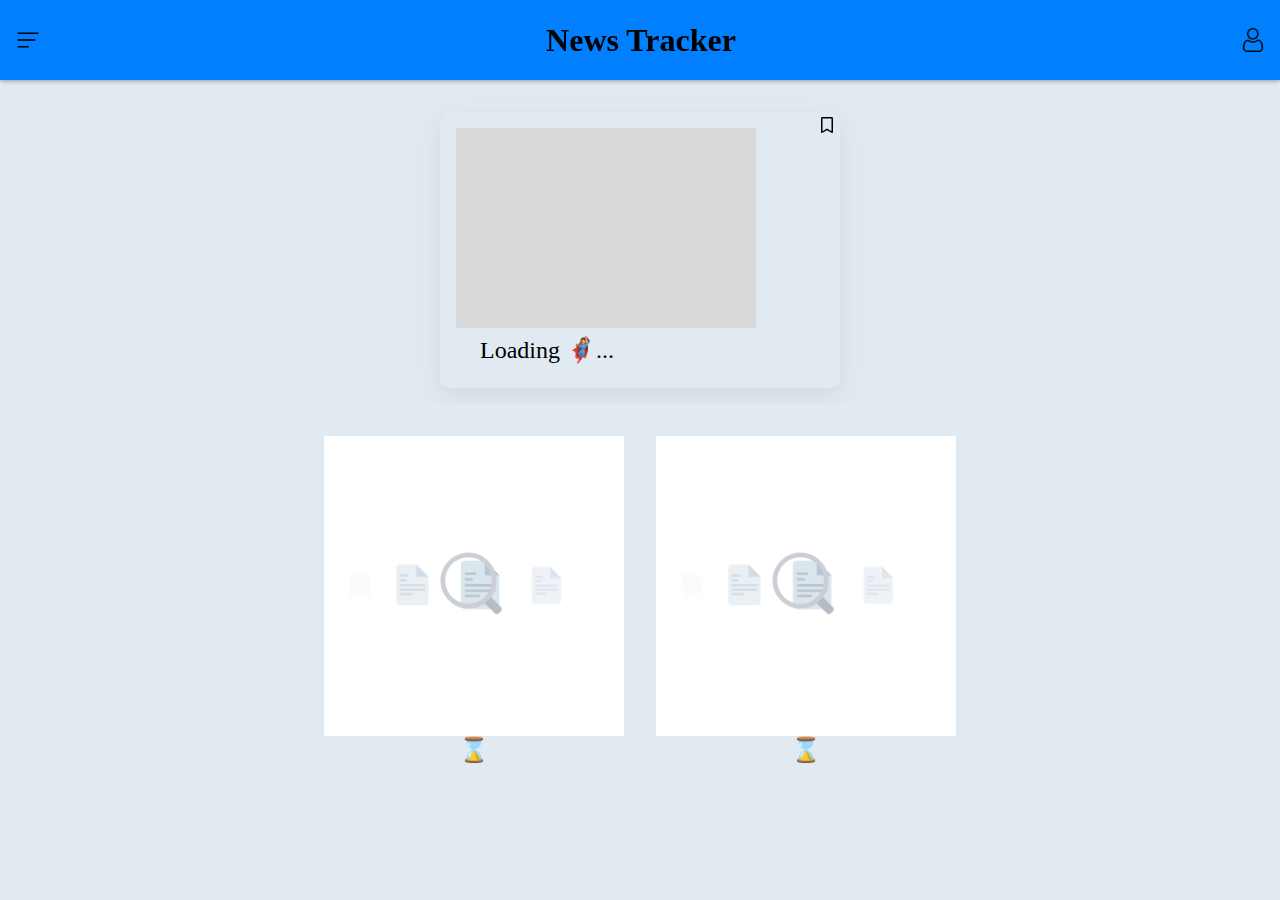
<file: Final Deliverables/Source Code/template/pages/index.html>
<!DOCTYPE html>
<html lang="en">
  <head>
    <meta charset="UTF-8" />
    <meta http-equiv="X-UA-Compatible" content="IE=edge" />
    <meta name="viewport" content="width=device-width, initial-scale=1.0" />
    <link rel="stylesheet" href="../css/index.css" />
    <title>News Tracker</title>
  </head>
  <body>
    <nav id="head_nav">
      <div class="title_container">
        <img id="ham_icon" src="../assets/hamburger 1.svg" alt="ham_icon" />
        <h1 id="app_name">News Tracker</h1>
        <!-- <div class="search_container">
                <input type="text" 
                    id="search_box"
                    placeholder="Search for topics, locations and resources"
                >
            </div> -->
        <img id="user_icon" src="../assets/user 1.svg" alt="user_icon" />
        <div class="profile_div display_none">
          <a class="bookmarked_link" href="./bookmarks.html"
            ><h3 class="bookmarked">Bookmarks</h3></a
          >
          <h3 class="logout">Logout</h3>
        </div>
      </div>
      
    </nav>

    <section id="home">
      <div class="animation-container none">
        <img src="../assets/saving.gif" alt="">
        <h3>Saving...✅</h3>
      </div>
      <div class="horizontal_content">
        <div class="news_wrapper">
          <img class="bookmark" src="../assets/bookmark-regular.svg" alt="" />
          <a class="news_cont" href="./news.html">
            <div class="img_cont load">
            </div>
            <div class="news_content">
              <h2 class="news_heading">Loading 🦸‍♀️...</h2>
            </div>
          </a>
        </div>
      </div>
      <div class="vertical-wrapper">
        <div class="loading-cont">
          <img src="../assets/newspaper-spinner.gif" alt="">
          <h2>⌛️</h2>
        </div>
      </div>
    </section>
    <script src="../js/main.js"></script>
    <script src="../js/index.js" type="module"></script>
  </body>
</html>
</file>
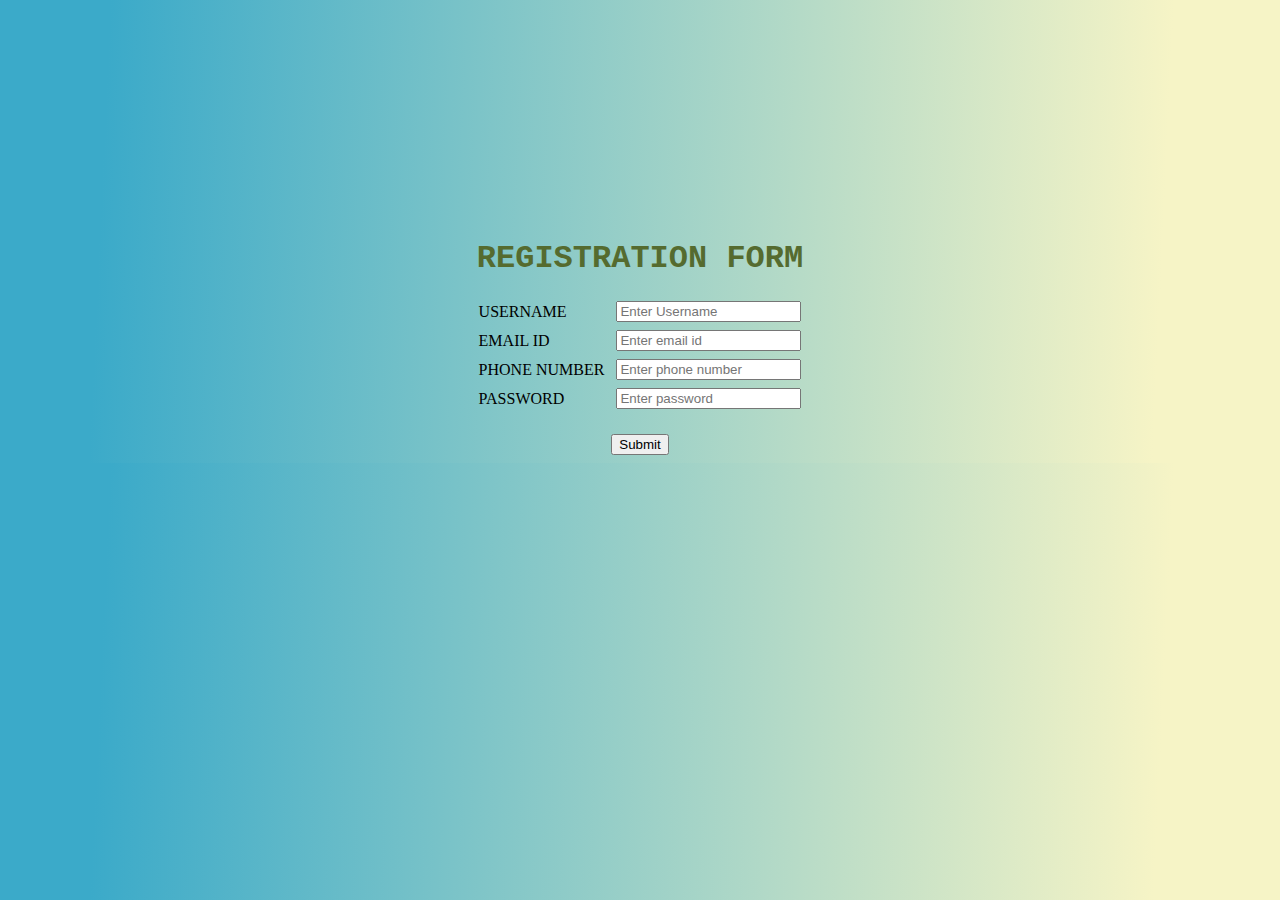
<file: Implementing a web application/Create UI interaction with application/login.html>
<!DOCTYPE html>
<html>
<head>
 <meta charset="UTF-8">
 <meta http-equiv="X-UA-Compatible" content="IE=edge">
 <meta name="viewport" content="width=device-width, initial-scale=1.0">
 <title>REGISTRATION PAGE</title>
</head>
<style>
 body {
 background-image: linear-gradient(92.7deg, rgb(59, 170, 201) 8.5%, rgb(246, 244, 198) 90.2%);
 font-family: 'Times New Roman', Times, serif;
 }
 input:hover {
 border-color: rgb(25, 20, 20);
 }
 button:hover {
 background-color: dark blue;
 border-color: black;
 }
 h1 {
 font-family: 'Courier New', Courier, monospace;
 color: darkolivegreen;
 }
 #qwerty {
 margin-top: 15em;
 }
</style>
<body>
 <center id="qwerty">
 <H1>REGISTRATION FORM</H1>
 <!-- -->
 <form action="http://localhost:5000/register" method="POST">
 <table>
 <tr>
 <td><label for="text">USERNAME</label></td>
 <td>&nbsp;</td>
 <td><input type="text" placeholder="Enter Username" name="username"
id="username"></td>
 </tr>
 <tr></tr>
 <tr></tr>
 <tr>
 <td><label for="text">EMAIL ID</label></td>
 <td>&nbsp;</td>
 <td><input type="text" placeholder="Enter email id" name="email_id" id="email_id"></td>
 </tr>
 <tr></tr>
 <tr></tr>
 <tr>
 <td><label for="text">PHONE NUMBER</label></td>
 <td>&nbsp;</td>
 <td><input type="text" placeholder="Enter phone number" name="phone_no"
id="phone_no"></td>
 </tr>
 <tr></tr>
 <tr></tr>
 <tr>
 <td><label for="text">PASSWORD</label></td>
 <td>&nbsp;</td>
 <td><input type="text" placeholder="Enter password" name="password"
id="password"></td>
 </tr>
 <tr></tr>
 <tr></tr>
 </table>
 <br>
 <center><button onclick="asd()" type="submit">Submit</button>
 </center>
 </form>
 </center>
</body>
<script>
 function asd() {
 var username1 = document.getElementById("username");
 var email_id = document.getElementById('email_id');
 var phone_no = document.getElementById('phone_no');
 var password = document.getElementById('password');
 if (username1.value == "" || phone_no.value == "" || password.value == "") {
 username.style.borderColor = "red";
 }
 else if (email_id.value == "") {
 email_id.style.borderColor = "red";
 }
 else if (phone_no.value == "") {
 phone_no.style.borderColor = "red";
 }
 else if (phone_no.value == "") {
 password.style.borderColor = "red";
 }
 }
</script>
</html>
</file>
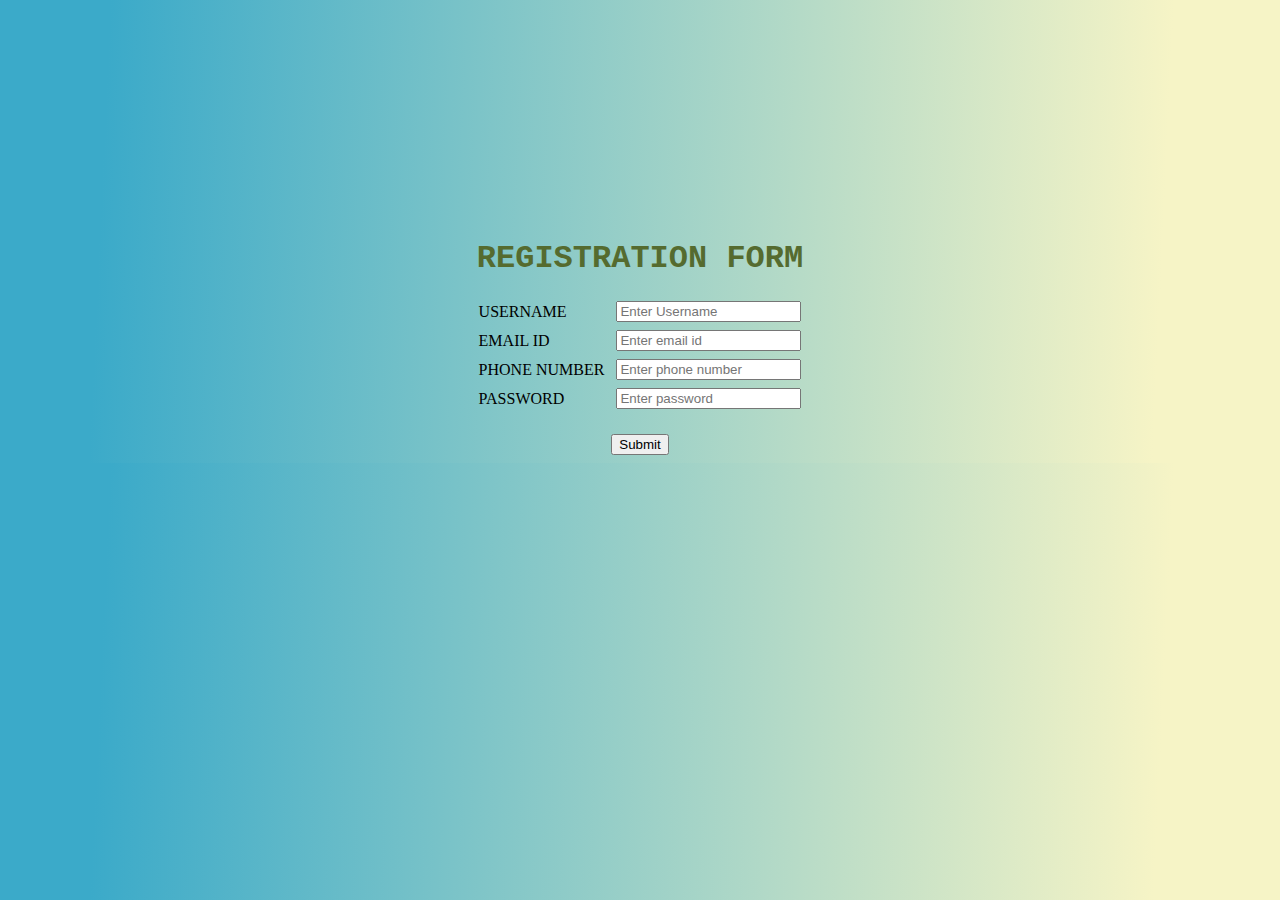
<file: Implementing a web application/Create UI interaction with application/register.html>
<!DOCTYPE html>
<html>
<head>
 <meta charset="UTF-8">
 <meta http-equiv="X-UA-Compatible" content="IE=edge">
 <meta name="viewport" content="width=device-width, initial-scale=1.0">
 <title>REGISTRATION PAGE</title>
</head>
<style>
 body {
 background-image: linear-gradient(92.7deg, rgb(59, 170, 201) 8.5%, rgb(246, 244, 198) 90.2%);
 font-family: 'Times New Roman', Times, serif;
 }
 input:hover {
 border-color: rgb(25, 20, 20);
 }
 button:hover {
 background-color: dark blue;
 border-color: black;
 }
 h1 {
 font-family: 'Courier New', Courier, monospace;
 color: darkolivegreen;
 }
 #qwerty {
 margin-top: 15em;
 }
</style>
<body>
 <center id="qwerty">
 <H1>REGISTRATION FORM</H1>
 <!-- -->
 <form action="http://localhost:5000/register" method="POST">
 <table>
 <tr>
 <td><label for="text">USERNAME</label></td>
 <td>&nbsp;</td>
 <td><input type="text" placeholder="Enter Username" name="username"
id="username"></td>
 </tr>
 <tr></tr>
 <tr></tr>
 <tr>
 <td><label for="text">EMAIL ID</label></td>
 <td>&nbsp;</td>
 <td><input type="text" placeholder="Enter email id" name="email_id" id="email_id"></td>
 </tr>
 <tr></tr>
 <tr></tr>
 <tr>
 <td><label for="text">PHONE NUMBER</label></td>
 <td>&nbsp;</td>
 <td><input type="text" placeholder="Enter phone number" name="phone_no"
id="phone_no"></td>
 </tr>
 <tr></tr>
 <tr></tr>
 <tr>
 <td><label for="text">PASSWORD</label></td>
 <td>&nbsp;</td>
 <td><input type="text" placeholder="Enter password" name="password"
id="password"></td>
 </tr>
 <tr></tr>
 <tr></tr>
 </table>
 <br>
 <center><button onclick="asd()" type="submit">Submit</button>
 </center>
 </form>
 
</body>
<script>
 function asd() {
 var username1 = document.getElementById("username");
 var email_id = document.getElementById('email_id');
 var phone_no = document.getElementById('phone_no');
 var password = document.getElementById('password');
 if (username1.value == "" || phone_no.value == "" || password.value == "") {
 username.style.borderColor = "red";
 }
 else if (email_id.value == "") {
 email_id.style.borderColor = "red";
 }
 else if (phone_no.value == "") {
 phone_no.style.borderColor = "red";
 }
 else if (phone_no.value == "") {
 password.style.borderColor = "red";
 }
 }
</script>
</html>
</file>
<file: Final Deliverables/Source Code/template/css/index.css>
@import url('https://fonts.googleapis.com/css2?family=Roboto:wght@100;300&display=swap');

* {
    padding: 0;
    margin: 0;
    box-sizing: border-box;
    font-family: 'Times New Roman', sans-serif;
}
body {
    display: flex;
    flex-direction: column;
    overflow-x: hidden;
    background-color: #e2eaf1;
    /* background-image: url("../assets/pexels-cottonbro-3944418\ 1.png");
    background-repeat: none;
    background-size: cover; */
}

nav {
    display: flex;
    flex-direction: column;
    justify-content: space-between;
    align-items: center;
    margin: auto;
    min-width: 100%;
    box-shadow: 0 0 5px rgba(35, 35, 35, 0.584);
    /* padding: 1rem; */
    background-color: #007fff;
    height: 80px;
    position: fixed;
    z-index: 999;
}

.title_container {
    display: flex;
    justify-content: space-between;
    align-items: center;
    width: 100%;
    margin: auto;
}

.search_container {
    display: flex;
    justify-content: space-between;
    padding: 5px;
}

.menu_container {
    display: flex;
    width: 100vw;
    justify-content: space-between;
    overflow-x: auto;
    overflow-y: hidden;
}
.menu_container::-webkit-scrollbar {
  height: 2.5px;
}

/* Track */
.menu_container::-webkit-scrollbar-track {
  background: transparent;
  border-radius: 5px;
}

/* Handle */
.menu_container::-webkit-scrollbar-thumb {
  background: rgba(128, 128, 128, 0.37);
}

/* Handle on hover */

.menu_container h3 {
    cursor: pointer;
    padding: 1rem 1rem 0.1rem 1rem;
}
.selected_nav_item {
    border-bottom: solid 3px black;
}

#ham_icon {
    padding: 1rem;
}
#user_icon {
    padding: 1rem;
    cursor: pointer;
}
.profile_div {
    display: flex;
    flex-direction: column;
    position: absolute;
    top: 50px;
    right: 0;
    box-shadow: 0 0 3px black;
    border-radius: 3px;
    background-color: rgb(232, 232, 232);
}
.bookmarked_link {
    border-radius: 3px;
    padding: 0.4rem 2rem;
    cursor: pointer;
    text-decoration: none;
    color: inherit;
}
.logout, .bookmarked_link {
    border-radius: 3px;
    padding: 0.4rem 2rem;
    cursor: pointer;
}
.logout:hover, .bookmarked_link:hover {
    background-color: rgb(255, 255, 255);
}

#home {
    display: flex;
    flex-direction: column;
    justify-content: flex-start;
    align-items: center;
    width: 100%;
    padding: 0 1rem;
}

.news_wrapper {
    position: relative;
    display: flex;
    box-shadow: rgba(149, 157, 165, 0.2) 0px 8px 24px;
    transition: 0.5s ease;
    border-radius: 10px;
    padding: 1rem;
    margin-bottom: 1rem;
    max-width: 800px;
}

.vertical-wrapper{
    display: flex;
    flex-wrap: wrap;
    justify-content: space-evenly;
    align-items: center;
}

.news_cont {
    display: flex;
    text-decoration: none;
    color: inherit;
}
.news_wrapper:hover {
    box-shadow: rgba(17, 17, 26, 0.1) 0px 1px 0px, rgba(17, 17, 26, 0.1) 0px 8px 24px, rgba(17, 17, 26, 0.1) 0px 16px 48px;
}

.news_thumbnail {
    border-radius: 5px;
    width: 300px;
    height: auto;
}
.news_content {
    padding-left: 1.5rem;
    min-width: 300px;
}
.news_content h2 {
    padding-top: 0.5rem;
    padding-bottom: 0.5rem;
    font-weight: 500;
}

.news_content h3{
    font-weight: 300;
}

.news-footer{
    margin-top: 1.5rem;
    display: flex;
    justify-content: space-between;
    flex-wrap: wrap;
    align-items: flex-start;
}

.horizontal_content {
    display: flex;
    padding: 1rem;
    margin: 1rem 0;
    max-width: 100%;
    margin-top: 6rem;
    overflow-x: auto;
}

.horizontal_content>div {
    position: relative;
    display: flex;
    padding: 1rem;
    margin: 0 1rem;
}
.horizontal_content .news_cont{
    display: flex;
    flex-direction: column;
}
.bookmark {
    position: absolute;
    right: 5px;
    top: 5px;
    height: 1rem;
    width: 1rem;
    cursor: pointer;
}

.display_none {
    display: none;
}

.horizontal_content::-webkit-scrollbar {
    height: 2.5px;
  }
  
  /* Track */
  .horizontal_content::-webkit-scrollbar-track {
    background: transparent;
    border-radius: 5px;
  }
  
  /* Handle */
  .horizontal_content::-webkit-scrollbar-thumb {
    background: rgba(128, 128, 128, 0.37);
  }

  .horizontal_content .news_wrapper{
    width: 400px;
  }
.img_cont{
    width: 300px;
    height: 200px;
    overflow: hidden;
    content: "";
}

.load{
    background-color: #d9d9d9;
}

.loading-cont{
    display: flex;
    justify-content: center;
    align-items: center;
    flex-direction: column;
    padding: 1rem;
}

.loading-cont img{
    width: 300px;
    height: auto;
}

.animation-container{
    position: fixed;
    height: 100%;
    width: 100%;
    display: flex;
    justify-content: center;
    align-items: center;
    flex-direction: column;
    background-color: #d7d7d780;
    z-index: 9999;
}
.animation-container img{
    border-radius: 100%;
}

.none{
    display: none;
}

@media (min-width:810px){
    .vertical-wrapper .news_wrapper{
        min-width: 800px;
    }
}
</file>
